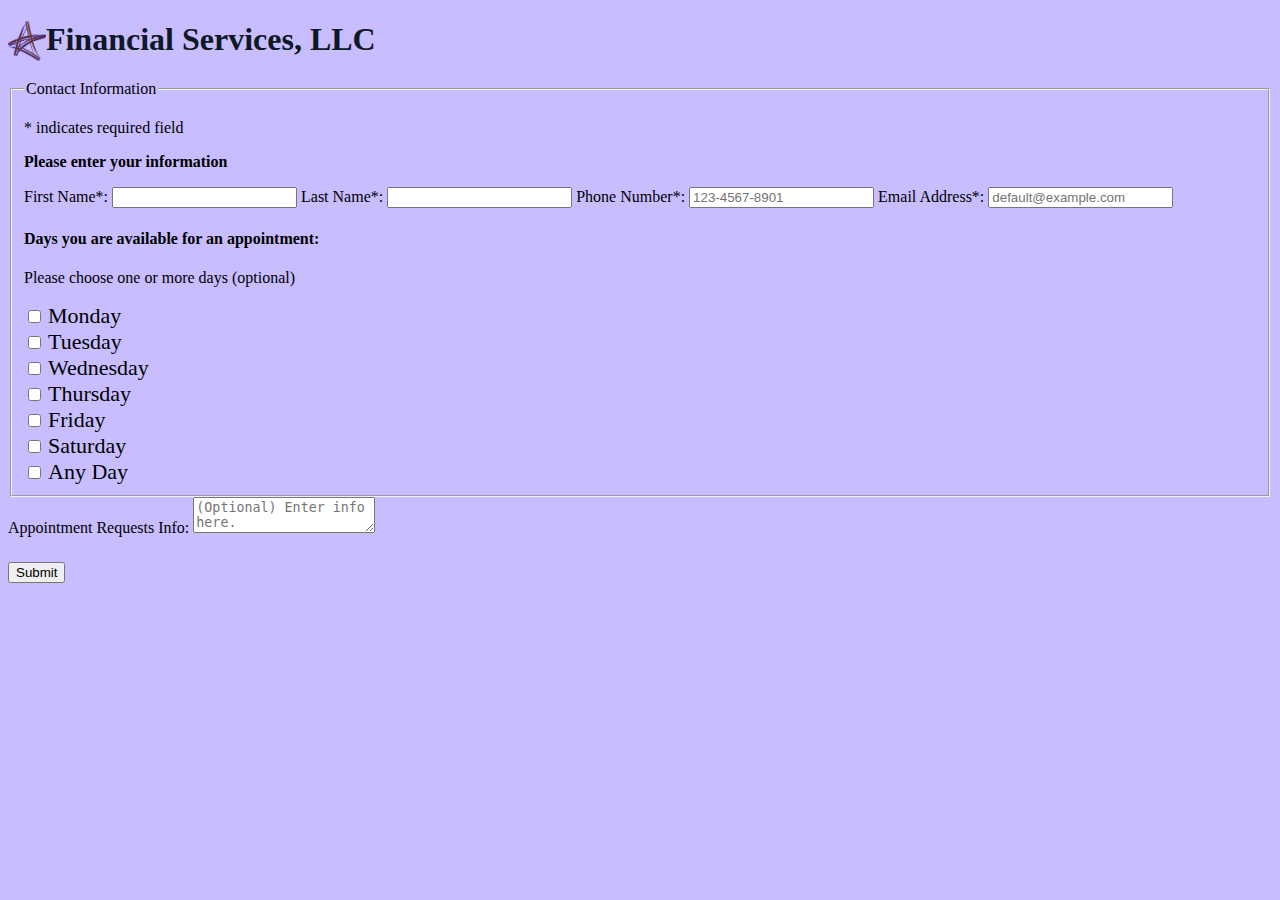
<file: form/form.html>
<!DOCTYPE html>


<html lang="en-US">
 

<head>


<meta charset="utf-8" /> 


<title>Contact Us or Schedule an Appointment</title>


<script>
//Form validate code here//
function validateForm(){   

if (document.myForm.first_name.value=="")
 {
    alert("Please provide your first name.");
    document.myForm.first_name.focus();
    return false;
}
if (document.myForm.last_name.value=="")
 {
    alert("Please provide your last name.");
    document.myForm.last_name.focus();
    return false;
}
if (document.myForm.phone_number.value=="")
 {
    alert("Please provide your phone number.");
    document.myForm.phone_number.focus();
    return false;
}
if (document.myForm.email_address.value=="")
 {
    alert("Please provide your Email.");
    document.myForm.email_address.focus();
    return false;
}

return( true );
}


</script>

</head>


<link href='http://fonts.googleapis.com/css?family=Droid+Sans:400,700' rel='stylesheet' type='text/css'>


<meta http-equiv="Content-Type" content="text/html; charset=UTF-8">


<link type="text/css" href="form.css" rel="stylesheet" />


<style>



body {
	
font-family:serif, sans-serif;

background:#C7BDFF;
	
/* Firefox (10.0.2) styles 
textarea in Courier by default and does not inherit font-family from body */
	}


a#toggleLeftLabels, a#hiliteErrors 
{
	color:#555;
	font-size:1.375em;
	margin-left:.5em;
	}

</style>





<body>
    
<div id="wrapper">  
<!-- temp - for this demo only - use your container -->
    
    
<!--FORM WIITH LABELS ABOVE OR TO LEFT OF CONTROLS-->
      

<form name="myForm" action="/action_page.php" onsubmit="return validateForm()" method="post"> 
<!-- the required form tag -->
        

<div class="floatbox2">

<div class="floatleft">

<img src="img2/Star.png" width=3% height=5% alt="Star Logo" align=left></img>

</div>  		

<a href="index.html"><h1>Financial Services, LLC</h1></a>

</div>   	               
<!--START OF FORM ELEMENTS-->
        
<!-- A SINGLE LINE TEXT FIELD -->
	
        
<fieldset> <!-- the container for a group of controls -->
        

<legend><span>Contact Information</span></legend> 

<!-- the title for a fieldset -->
        

<section> <!-- control, label and direction wrapper for styling -->
            

<p class="note">* indicates required field</p>
  

<p><strong>Please enter your information</strong></p>
       

<label for="first_name">First Name<span>*</span>:</label> 

<!-- the for attribute ties the label to its control - same as contol's ID -->
 
           
<input type="text" class="entry" id="First Name" name="first_name" />  

<label for="last_name">Last Name<span>*</span>:</label> 

<!-- the for attribute ties the label to its control - same as contol's ID -->
            

<input type="text" class="entry" id="Last Name" name="last_name" />

<label for="phone_number">Phone Number<span>*</span>:</label> 

<!-- the for attribute ties the label to its control - same as contol's ID -->
            


<input type="tel" class="entry" id="Phone Number" name="phone_number" placeholder="123-4567-8901"/>

<label class="emaillabel" for="email_address">Email Address<span>*</span>:</label> 

<!-- the for attribute ties the label to its control - same as contol's ID -->
 
<input type="email" id="email_address" name="email_address" placeholder="default@example.com"/>          


<!-- the text attribute makes this input display as a text field -->
  
            
    
</section>

        
<!-- END SINGLE LINE TEXT FIELD -->
       
             

<!-- A HTML5 DATE FIELD -->
               

<!-- CHECKBOXES -->
       

<section>
            

<h4>Days you are available for an appointment:

</h4>
            

<p>Please choose one or more days (optional)</p>
     

<div class="Appointment">
<section>
                    
<input type="checkbox" id="check1" name="checkset" value="1" />

<label class="button" for="check1">Monday</label>
                
</section>
                             

<section>
                   
<input type="checkbox"  id="check2" name="checkset" value="2" />
                   
<label class="button" for="check2">Tuesday</label>
                
</section>
        

<section>
                   
<input type="checkbox"  id="check3" name="checkset" value="3" />
                   
<label class="button" for="check3">Wednesday</label>
                
</section>
 

<section>
                   
<input type="checkbox"  id="check4" name="checkset" value="4" />
                   
<label class="button" for="check4">Thursday</label>
                
</section>
 

<section>
                   
<input type="checkbox"  id="check5" name="checkset" value="5" />
                   
<label class="button" for="check5">Friday</label>
                
</section>
 

<section>
                   
<input type="checkbox"  id="check6" name="checkset" value="6" />
                   
<label class="button" for="check6">Saturday</label>
                
</section>
 

<section>
                   
<input type="checkbox"  id="check6" name="checkset" value="6" />
                   
<label class="button" for="check6">Any Day</label>
                
</section>
 
	       
</section>
        
</div>
<!-- END CHECKBOXES -->
   

<!-- A MULTI-LINE TEXT FIELD -->
        
<section>	
            

<label for="comment">Appointment Requests Info:</label>
            
<textarea id="description" name="description" placeholder="(Optional) Enter info here."></textarea>
     
</section>
        


<div style="clear:both; padding:20px 0 0 0; font-size:1.375em; color:#666;">

<input type="submit" id="myBtn" value="Submit">
</form>    

</div>
 
   

</body>


</html>
</file>
<file: form/form.css>
form.stylin_form1 
body{
background:#C7BDFF;
text-size:1.375em;
}

{
	width:14em; 
/* overall width of form 
*/
	margin:20px auto; 
/* centers form in container */
	
border:1px solid #bbb7ae;
	
padding:.5em .5em .15em;
	}


a{
text-decoration:none;
color:#0E1826;
}	
	
}

/* legend has weird position behavior, so I wrap the text in a block-leveled span and style that instead 
*/
.stylin_form1 legend 
{
	width:100%;
	
padding:.3em 0;
	
background:#bbb7ae;
	}


/* EACH LABEL/INPUT COMBO IS WRAPPED IN A section 
*/ 
.stylin_form1 section 
{
	overflow:hidden; 
/* forces section to enclose the form control and label */
	
padding:.2em 0 .4em 0; 
	
border-bottom:8px solid #e7e5df; 
/* visual separation between each section if wanted */
	}

.stylin_form1 section:last-child 
{ /* no border on last section of each group */
	border-bottom:0px;
	}

/* TEXT FIELDS */
.stylin_form1 section label,
.stylin_form1 section h4 
{ /* h4 is used to title groups of checkboxes and radio buttonss */
	
display:block;
	clear:both;
	
margin:.3em .3em 0 0; 
/* right margin ensures label text wraps before touching input 
*/
	padding-bottom:.1em;
	
font-size:1.375em;
	font-family:'Droid Sans';
	
font-weight:400; 
	
line-height:1.1;
	}

.stylin_form1 section label span, 
/* asterisk for required fields */
.stylin_form1 section h4 span 
{
	font-size:1.37em;
	
vertical-align:text-top;
	
color:#f00;
	}

.button{
font-size:1.375em;
}
	

.stylin_form1 section p.note 
{
	font-size:1.375em;
	color:#f00;
	margin:0;
	padding:0 0 .3em 0;
	
}	

.stylin_form1 section input, 
.stylin_form1 section textarea, 
.stylin_form1 section select 
{
	margin:.2em .5em .2em 0;
	padding:.2em .4em; 
/* creates space around the text in the input */
	
color:#000;
	
box-shadow:1px 1px 3px #ccc;
	
font-size:1.375em;
	
font-family:inherit; 
/* for Firefox - uses Courier on textarea without this */
	
outline:none; /* removes default blue focus outline */
	}

/* style the text fields (text, password, date, textarea, etc) with rounded corners */

.stylin_form1 section input,
.stylin_form1 section textarea 
{
	width:12em;
	border:1px solid #bbb7ae;
	border-radius:3px;
	}

.stylin_form1 section textarea {
	height:5em;  
/* vertical height of textarea box */
	
margin-top:.3em; 
/*space below label */
	
line-height:1.1;
	}

.stylin_form1 section 
p {
	margin:.3em .75em 0;
	
clear:both;
	
font-size:1.375em;
	
line-height:1.1;
	
color:#000;
	}

.stylin_form1 section p.error 
{
	color:#f00; 
/* colors direction text red when error class added */
	}

.stylin_form1 section section { 
/* an inner wrpper for the label/control pairs */
	
overflow:hidden; /* forces element to enclose the floated labels */
	
margin:.2em 0 .3em .4em;
	
padding:0 0 .1em 0;
	
border-bottom:none;
	
}

.stylin_form1 section section input 
{
	float:left;
	clear:both;
	
width:auto; /* resets inherited width */
	
margin:.1em 0 0em .3em; /* top aligns with label, left stops input clipping */
	}

.stylin_form1 section section label {
	float:left;
	clear:none; /* reset the inherited value */
	
width:15em; 
	margin:.15em 0 0 .6em; 
/* creates spacing betwen adjacent c/boxes, and btw each c/box and its label */
	font-weight:normal; /* reset the inherited value */
	
font-size:1.375em;
	
line-height:1.2;
	}

.stylin_form1 section select 
{
	margin-left:.4em;
	font-size:1.375em;
	}
.stylin_form1 section input[type="submit"] {
	width:auto; /* resets width setting for fields */
	
margin:.4em .3em 0 0;
	font-size:1.375em;
	font-weight:800;
	color:#fff;
	background-color:#bbb7ae;
	cursor:pointer;
	}
.stylin_form1 > section:last-child {
	text-align:center;
	}
/* LEFT-LABELS LAYOUT STYLES */
/* additional styles for option of labels to the left of the inputs */
/* ADD labels_left CLASS TO FORM TAG */
form.stylin_form1.labels_left {
	width:22em;
	}
form.stylin_form1.labels_left label,
form.stylin_form1.labels_left h4 {
	float:left;
	width:8em;
}
form.stylin_form1.labels_left p {
	margin:0 0 0 9.35em;
	padding:.3em 0 0 0;
	clear:both;	
	}
form.stylin_form1.labels_left p.note {
	margin:0 0 .2em 0;
	}
form.stylin_form1.labels_left section section {
	width:10em;
	margin-left:6.5em;
	padding-top:0;
	}

form.stylin_form1.labels_left section section input 
{
	width:1.25em;
	margin-left:0;
	}

.stylin_form1.labels_left section input, 
.stylin_form1.labels_left section textarea, 
.stylin_form1.labels_left section select 
{
	float:left;
	width:12em;
	}
.stylin_form1.labels_left section select {
	margin-left:.2em;
	}

.stylin_form1.labels_left > section input[type=submit] {
	float:none;
	}

.list0 ul {
	border:1px solid #000;
	border-radius:3px; padding:5px 10px 3px;
	}


.list0 li {
	list-style-type:none;
	padding:3px 10px;
	}


.list0 li + li {
	border-top:1px solid #f00;
	}


.list0 a {
	text-decoration:none;
	font:20px 'Exo', helvetica, arial, sans-serif;
	font-weight:400;
	color:#000;
	}

.list0 a:hover {
	color:#069;
	}


.entry {
display:inline-block;
}
</file>
